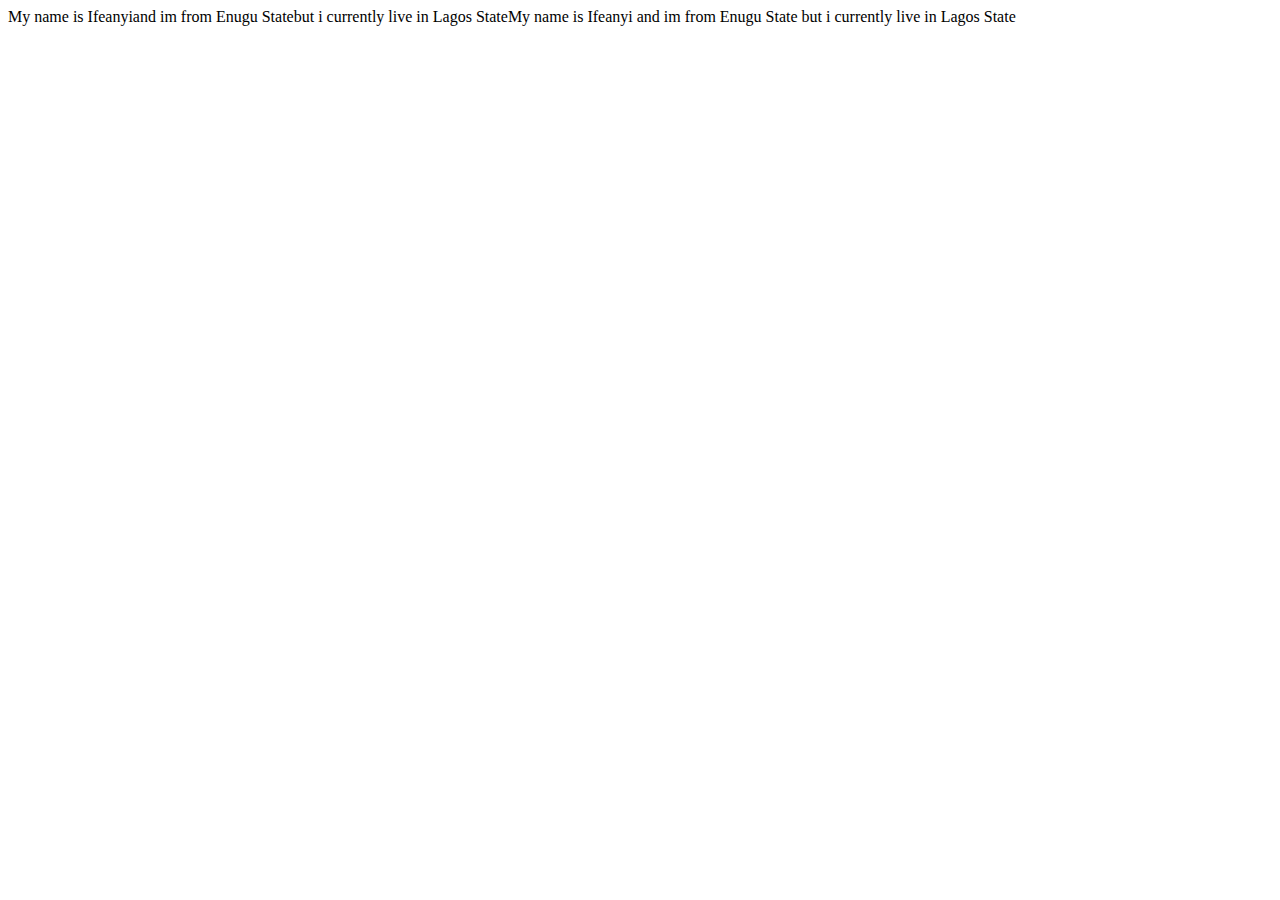
<file: Elegant/assignment.html>
<!DOCTYPE html>
<html lang="en">
<head>
    <meta charset="UTF-8">
    <meta http-equiv="X-UA-Compatible" content="IE=edge">
    <meta name="viewport" content="width=device-width, initial-scale=1.0">
    <title>Document</title>
</head>
<body>
    




    <script>
        var name = "Ifeanyi"
        var state = "Enugu State"
        var current = "Lagos State" 
     
        document.write('My name is ' + name + 'and im from ' + state + 'but i currently live in ' + current) 
        document.write(`My name is ${ name} and im from ${state} but i currently live in ${current}`)
        
    </script>
</body>
</html>
</file>
